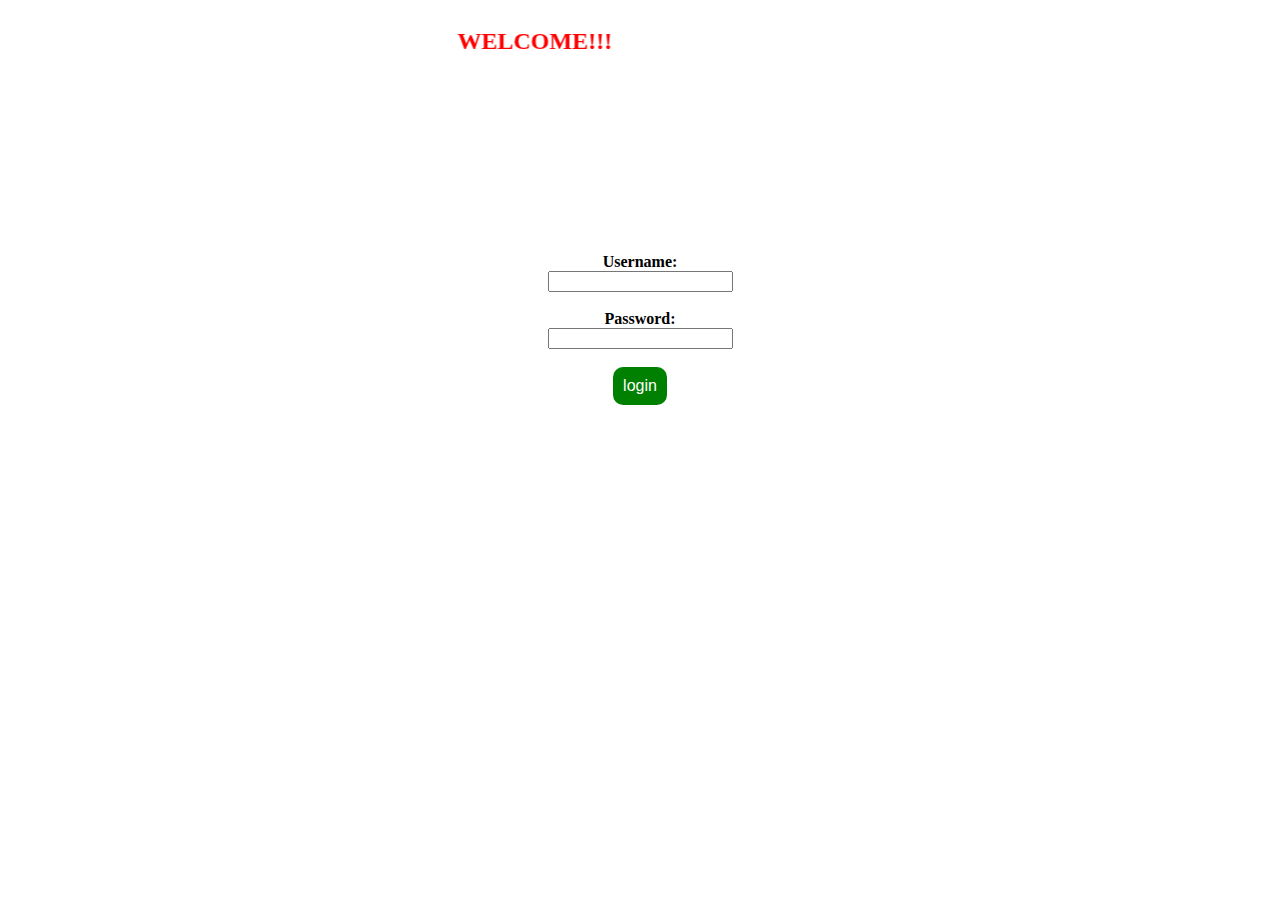
<file: index.html>
<!DOCTYPE html>
<html lang="en">
<head>
    <meta charset="UTF-8">
    <meta http-equiv="X-UA-Compatible" content="IE=edge">
    <meta name="viewport" content="width=device-width, initial-scale=1.0">
    <title>Document</title>
    <link rel="stylesheet" href="index.css">
</head>
<body>
    <marquee behavior="scroll" direction="right">

        <h2 class="head">WELCOME!!!</h2>
    </marquee>
    <form class="center">
        <b>
            <label for="uname">Username:</label><br>
        </b>
        <input type="text" id="uname" name="uname">
        <b><br>
            <label for="uname">Password:</label><br>
        </b>
        <input type="password" id="uname" name="uname">
        <a   href="page1.html"><br>
            <input class="button" type="button" value="login">
        </a>    
  </form>
  
</body>
</html>
</file>
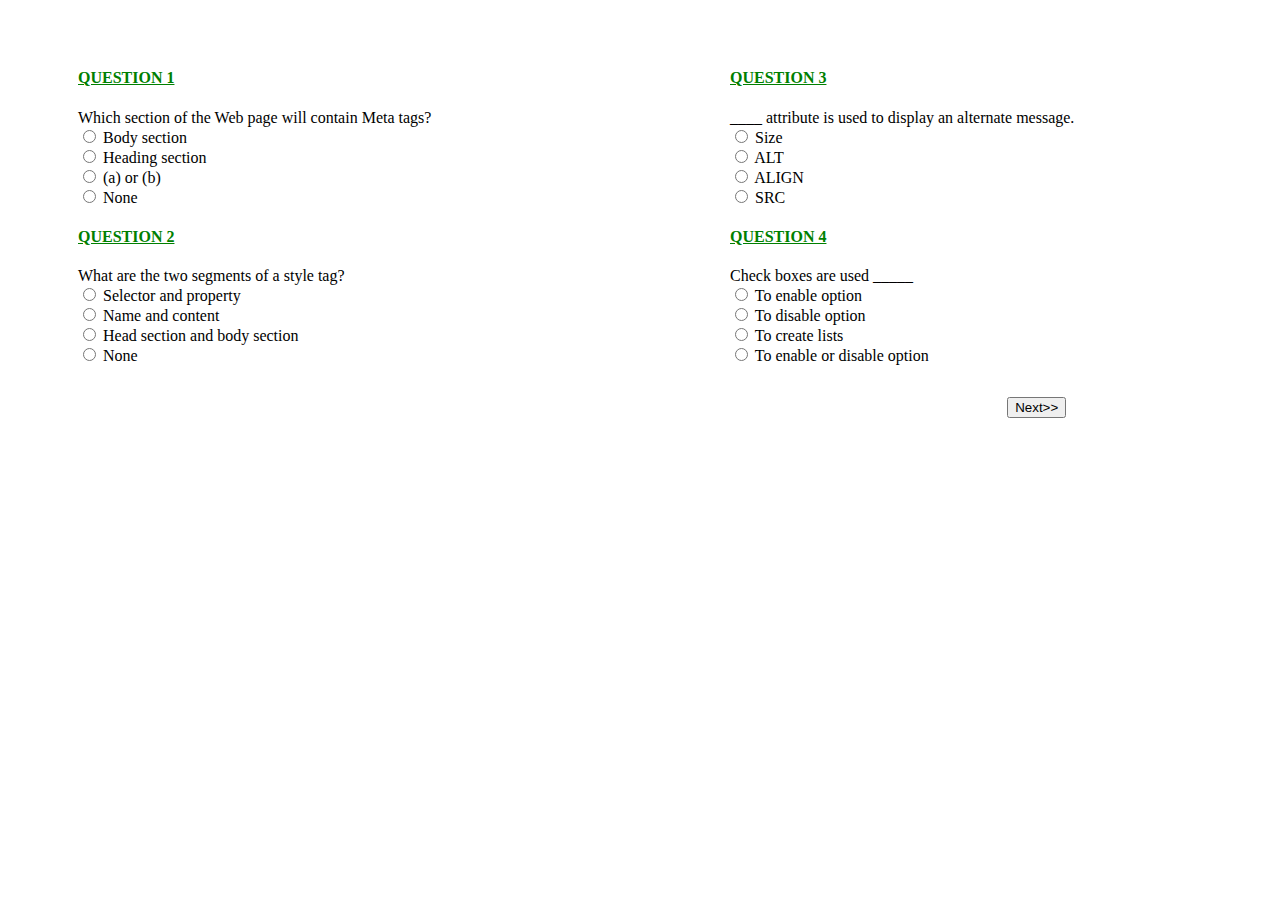
<file: page1.html>
<!DOCTYPE html>
<html lang="en">
<head>
    <meta charset="UTF-8">
    <meta http-equiv="X-UA-Compatible" content="IE=edge">
    <meta name="viewport" content="width=device-width, initial-scale=1.0">
    <title>Quiz one</title>
    <link rel="stylesheet" href="page1.css">
</head>
<body>
    <div class="onediv">
        <form action="page2.html" method="post">
                <div class="smalldiv">
                    <h4>QUESTION 1</h4>
                    Which section of the Web page will contain Meta tags?<br>
                    <input type="radio" id="bdegree" name="degree" value="Bachelor Degree">
                    <label for="Bachelor Degree">Body section</label><br>

                    <input type="radio" id="bdegree" name="degree" value="Bachelor Degree">
                    <label for="Bachelor Degree">Heading section</label><br>

                    <input type="radio" id="bdegree" name="degree" value="Bachelor Degree">
                    <label for="Bachelor Degree">(a) or (b)</label><br>

                    <input type="radio" id="bdegree" name="degree" value="Bachelor Degree">
                    <label for="Bachelor Degree">None</label><br>

                    <h4>QUESTION 2</h4>
                    What are the two segments of a style tag?<br>
                    <input type="radio" id="bdegree" name="degree" value="Bachelor Degree">
                    <label for="Bachelor Degree">Selector and property</label><br>

                    <input type="radio" id="bdegree" name="degree" value="Bachelor Degree">
                    <label for="Bachelor Degree">Name and content</label><br>

                    <input type="radio" id="bdegree" name="degree" value="Bachelor Degree">
                    <label for="Bachelor Degree">Head section and body section</label><br>

                    <input type="radio" id="bdegree" name="degree" value="Bachelor Degree">
                    <label for="Bachelor Degree">None</label>
                </div>

                <div class="smalldiv2">
                    <h4>QUESTION 3</h4>
                    ____ attribute is used to display an alternate message.<br>
                    <input type="radio" id="bdegree" name="degree" value="Bachelor Degree">
                    <label for="Bachelor Degree">Size</label><br>

                    <input type="radio" id="bdegree" name="degree" value="Bachelor Degree">
                    <label for="Bachelor Degree">ALT</label><br>

                    <input type="radio" id="bdegree" name="degree" value="Bachelor Degree">
                    <label for="Bachelor Degree">ALIGN</label><br>

                    <input type="radio" id="bdegree" name="degree" value="Bachelor Degree">
                    <label for="Bachelor Degree">SRC</label><br>

                    <h4>QUESTION 4</h4>
                    Check boxes are used _____<br>
                    <input type="radio" id="bdegree" name="degree" value="Bachelor Degree">
                    <label for="Bachelor Degree">To enable option</label><br>

                    <input type="radio" id="bdegree" name="degree" value="Bachelor Degree">
                    <label for="Bachelor Degree">To disable option</label><br>

                    <input type="radio" id="bdegree" name="degree" value="Bachelor Degree">
                    <label for="Bachelor Degree">To create lists</label><br>

                    <input type="radio" id="bdegree" name="degree" value="Bachelor Degree">
                    <label for="Bachelor Degree">To enable or disable option</label>
                </div>
                <a href="page2.html">
                    <input class="button" type="button" value="Next>>">
                </a>
        </form>
    </div>
</body>
</html>
</file>
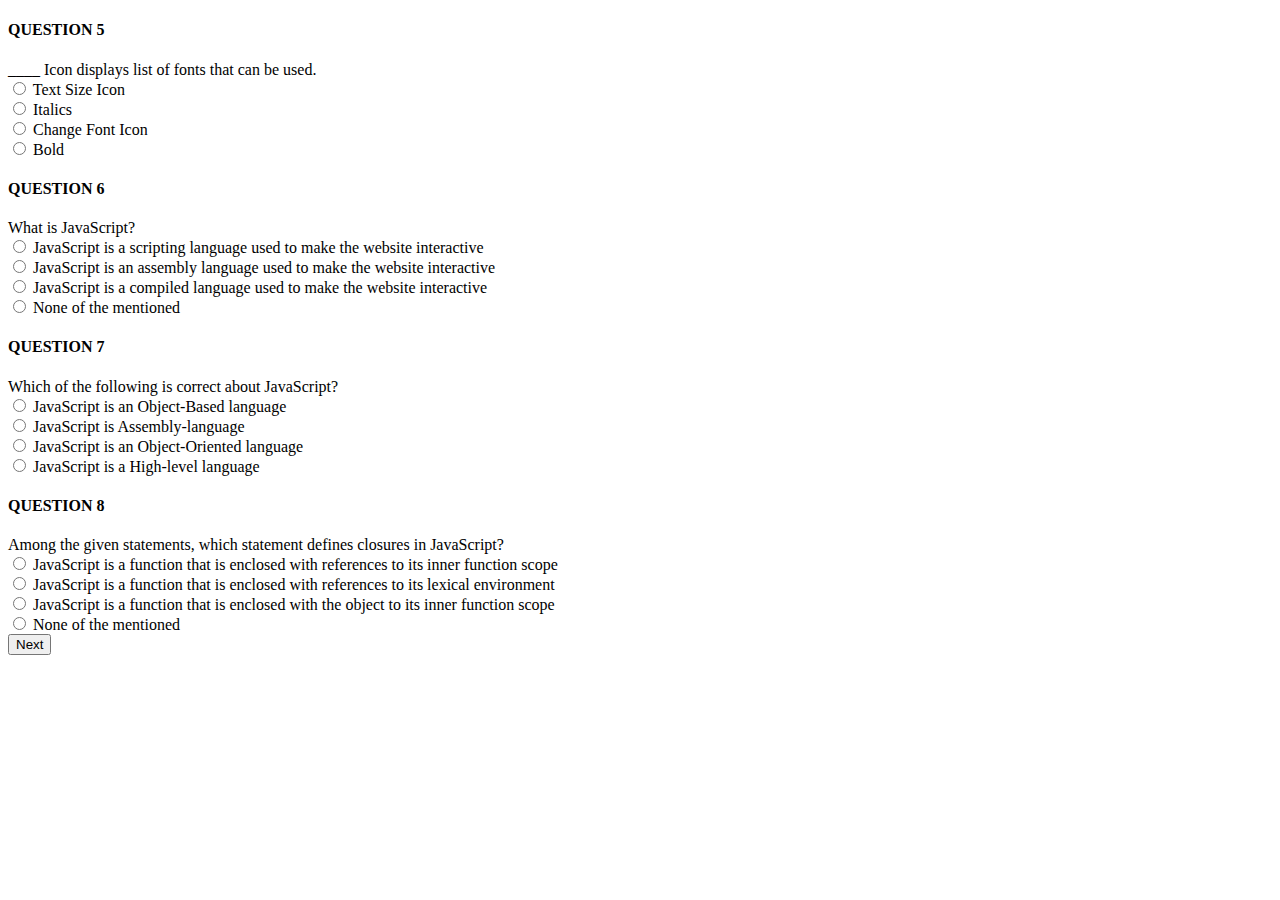
<file: page2.html>
<!DOCTYPE html>
<html lang="en">
<head>
    <meta charset="UTF-8">
    <meta http-equiv="X-UA-Compatible" content="IE=edge">
    <meta name="viewport" content="width=device-width, initial-scale=1.0">
    <title>Document</title>
</head>
<body>
    <div class="onediv">
        <form action="page2.html" method="post">
                <div class="smalldiv">
                    <h4>QUESTION 5</h4>
                    ____ Icon displays list of fonts that can be used.<br>
                    <input type="radio" id="bdegree" name="degree" value="Bachelor Degree">
                    <label for="Bachelor Degree">Text Size Icon</label><br>

                    <input type="radio" id="bdegree" name="degree" value="Bachelor Degree">
                    <label for="Bachelor Degree">Italics</label><br>

                    <input type="radio" id="bdegree" name="degree" value="Bachelor Degree">
                    <label for="Bachelor Degree">Change Font Icon
                    </label><br>

                    <input type="radio" id="bdegree" name="degree" value="Bachelor Degree">
                    <label for="Bachelor Degree">Bold</label><br>

                    <h4>QUESTION 6</h4>
                    What is JavaScript?<br>
                    <input type="radio" id="bdegree" name="degree" value="Bachelor Degree">
                    <label for="Bachelor Degree">JavaScript is a scripting language used to make the website interactive</label><br>

                    <input type="radio" id="bdegree" name="degree" value="Bachelor Degree">
                    <label for="Bachelor Degree">JavaScript is an assembly language used to make the website interactive</label><br>

                    <input type="radio" id="bdegree" name="degree" value="Bachelor Degree">
                    <label for="Bachelor Degree">JavaScript is a compiled language used to make the website interactive</label><br>

                    <input type="radio" id="bdegree" name="degree" value="Bachelor Degree">
                    <label for="Bachelor Degree">None of the mentioned</label>
                </div>

                <div class="smalldiv2">
                    <h4>QUESTION 7</h4>
                    Which of the following is correct about JavaScript?<br>
                    <input type="radio" id="bdegree" name="degree" value="Bachelor Degree">
                    <label for="Bachelor Degree">JavaScript is an Object-Based language</label><br>

                    <input type="radio" id="bdegree" name="degree" value="Bachelor Degree">
                    <label for="Bachelor Degree">JavaScript is Assembly-language</label><br>

                    <input type="radio" id="bdegree" name="degree" value="Bachelor Degree">
                    <label for="Bachelor Degree">JavaScript is an Object-Oriented language</label><br>

                    <input type="radio" id="bdegree" name="degree" value="Bachelor Degree">
                    <label for="Bachelor Degree">JavaScript is a High-level language</label><br>

                    <h4>QUESTION 8</h4>
                    Among the given statements, which statement defines closures in JavaScript?<br>
                    <input type="radio" id="bdegree" name="degree" value="Bachelor Degree">
                    <label for="Bachelor Degree">JavaScript is a function that is enclosed with references to its inner function scope</label><br>

                    <input type="radio" id="bdegree" name="degree" value="Bachelor Degree">
                    <label for="Bachelor Degree">JavaScript is a function that is enclosed with references to its lexical environment</label><br>

                    <input type="radio" id="bdegree" name="degree" value="Bachelor Degree">
                    <label for="Bachelor Degree">JavaScript is a function that is enclosed with the object to its inner function scope</label><br>

                    <input type="radio" id="bdegree" name="degree" value="Bachelor Degree">
                    <label for="Bachelor Degree">None of the mentioned</label>
                </div>
                <a href="page2.html">
                    <input class="button" type="button" value="Next">
                </a>
        </form>
    </div>
</body>
</html>
</file>
<file: index.css>
.center {
    display: flex;
    justify-content: center;
    align-items: center;
    flex-direction: column;
    height: 500px;
}

.head{
    display: flex;
    justify-content: center;
    color: red;
}

.button{
    background-color: green;
    font-size: 16px;
    border: 1px green;
    border-radius: 10px;
    padding: 10px 10px;
    color: white;
    cursor: pointer;
}
</file>
<file: page1.css>
.onediv{
border: 3px;
padding: 20px;
}

.smalldiv{
width: 50%;
padding: 20px;
float: left;
padding-left: 50px;
}

.smalldiv2{
    /* width: 40%; */
    padding: 20px;
    float: left;
    }

.button{
    margin-top: 1%;
    margin-left: 80%;
}

h4{
  color: green;
  text-decoration: underline;
  
}
</file>
